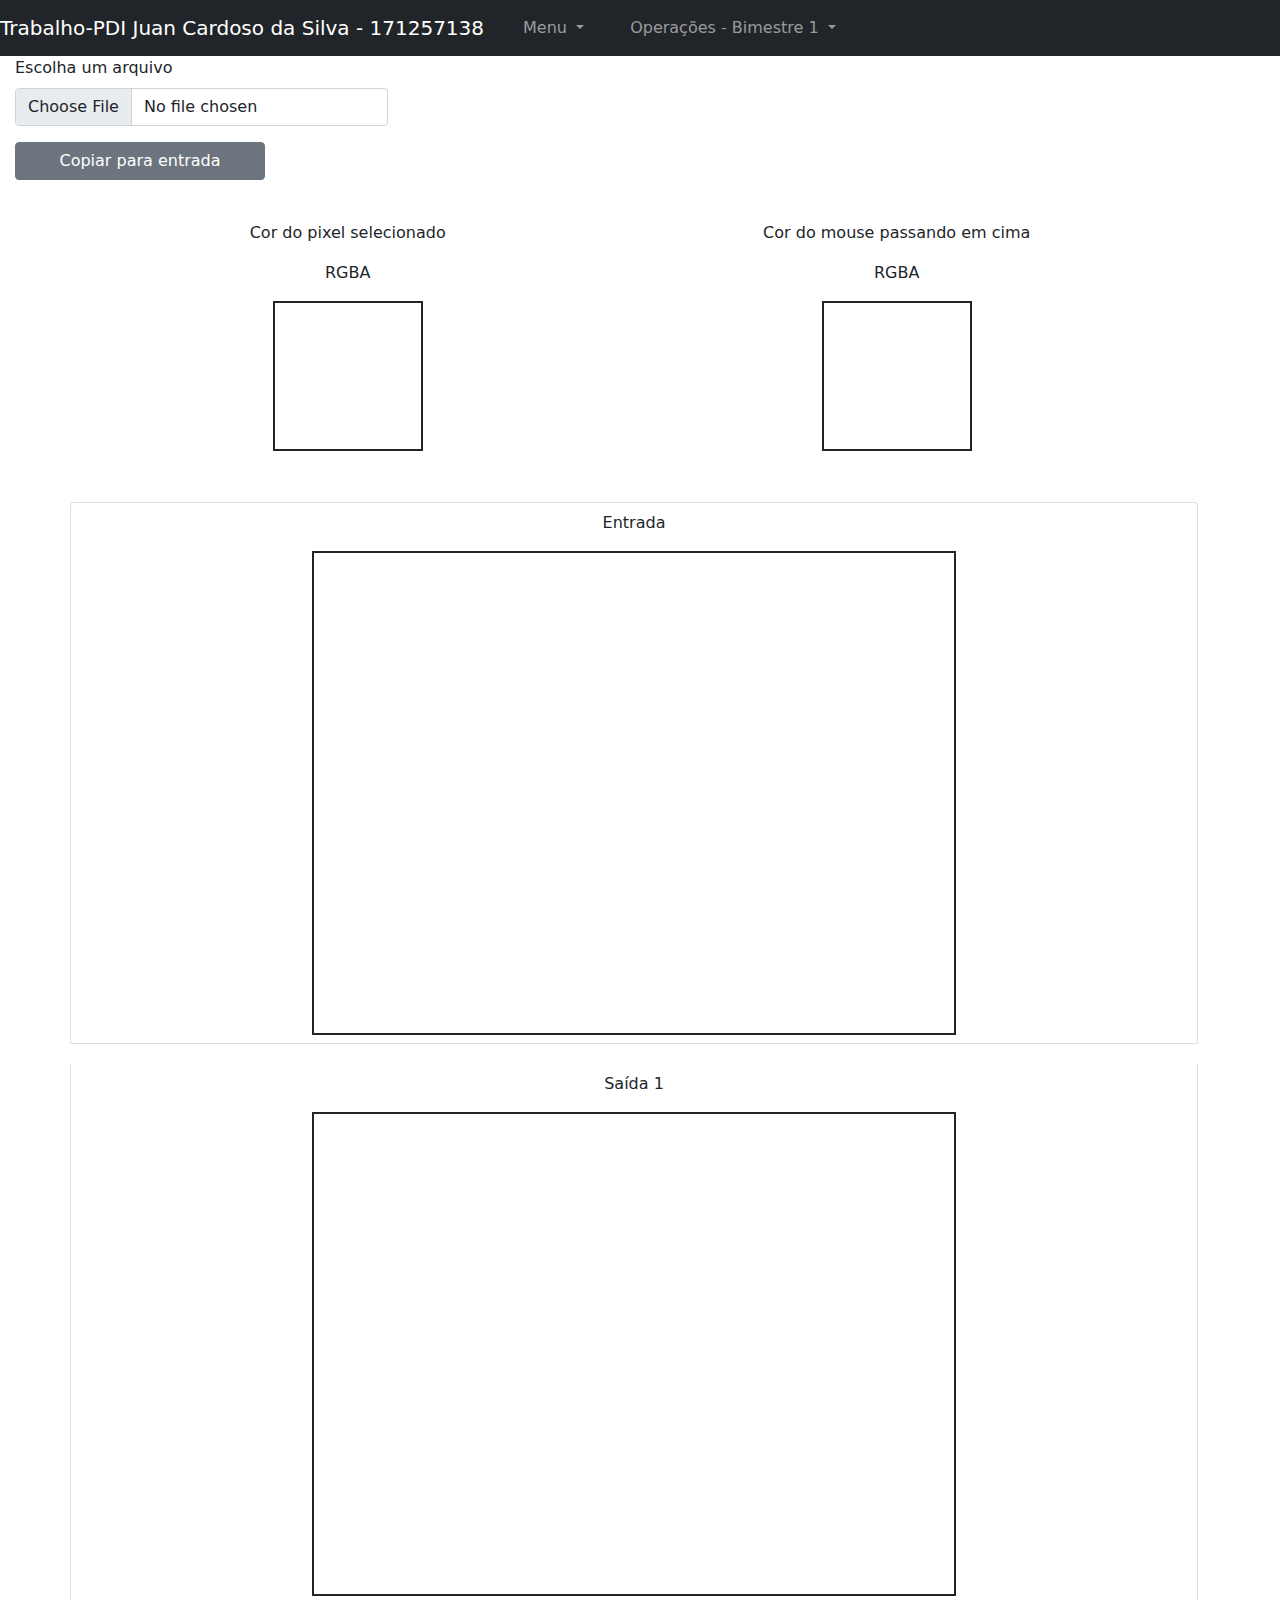
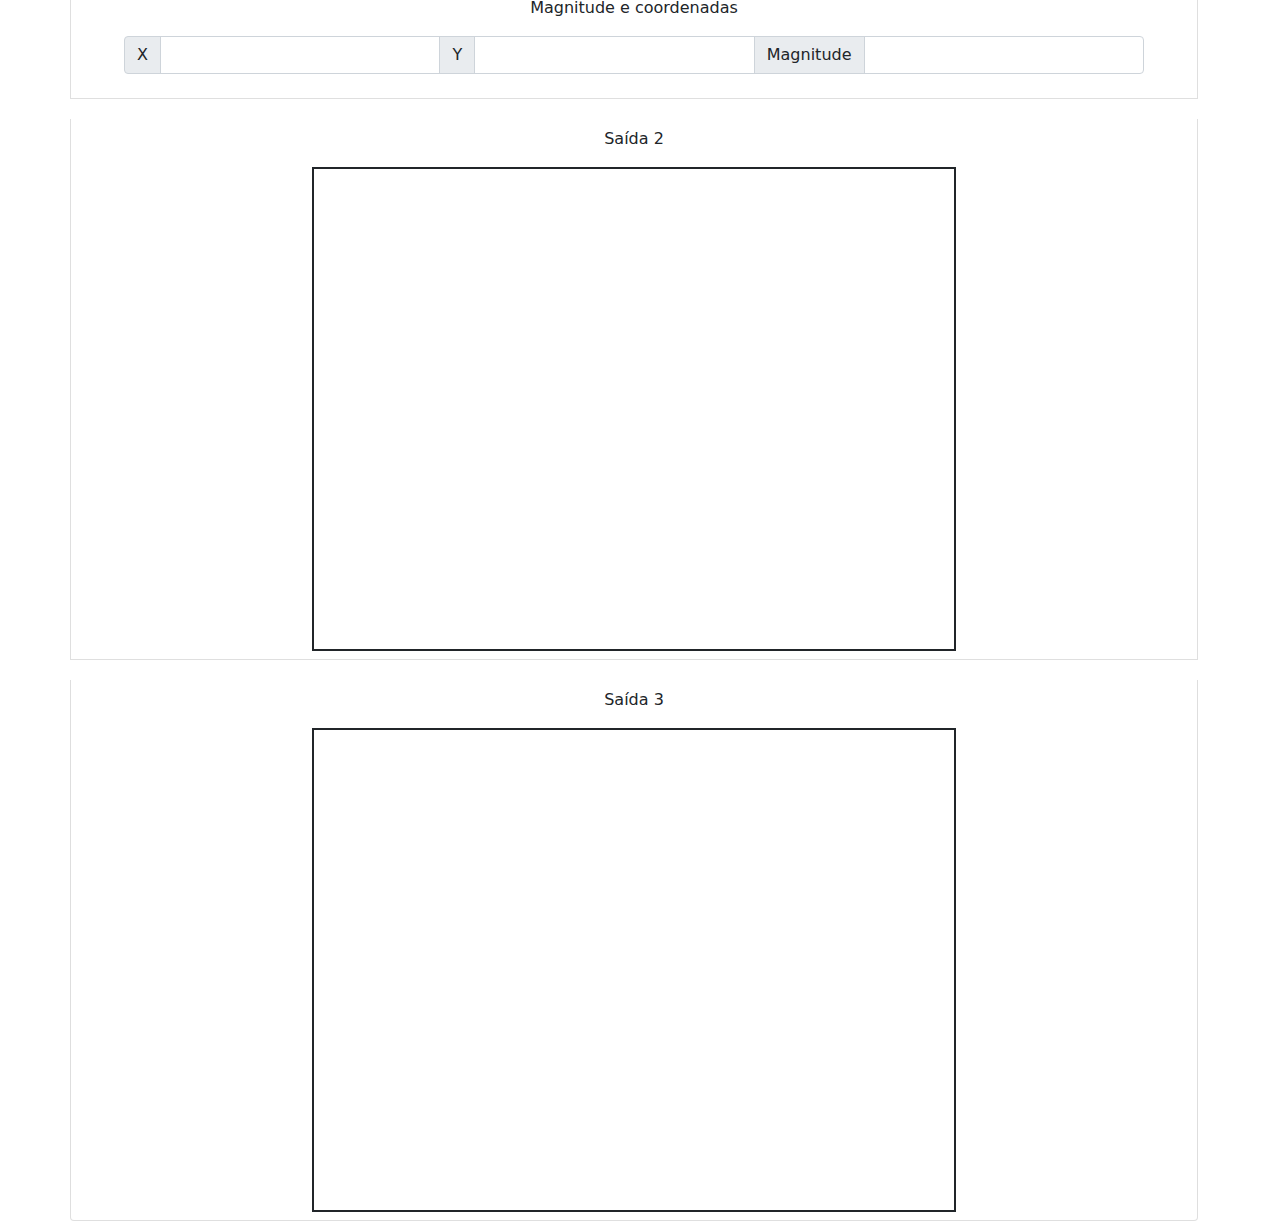
<file: src/pdi-parte1/index.html>
<!DOCTYPE html>
<html lang="en">
  <head>
    <meta charset="UTF-8">
    <meta http-equiv="X-UA-Compatible" content="IE=edge">
    <meta name="viewport" content="width=device-width, initial-scale=1.0">
    <title>Trabalho de PDI</title>
    <link href="./bootstrap/css/bootstrap.css" rel="stylesheet" type="text/css">
    <link href="./css/index.css" rel="stylesheet" type="text/css">
  </head>
  <body>
    <nav id="topnav" class="navbar navbar-expand-lg navbar-dark bg-dark">
      <a class="navbar-brand" href="#">Trabalho-PDI Juan Cardoso da Silva - 171257138</a>
      <div class="collapse navbar-collapse" id="navbarNavDarkDropdown">
        <ul class="navbar-nav">
          <li class="nav-item dropdown">
            <a class="nav-link dropdown-toggle" href="#" id="navbarDarkDropdownMenuLink" role="button"
              data-bs-toggle="dropdown" aria-expanded="false"  style="margin-left: 15px; margin-right: 15px;">
              Menu
            </a>
            <ul class="dropdown-menu dropdown-menu-dark" aria-labelledby="navbarDarkDropdownMenuLink">
              <li><a class="dropdown-item" id="btn-save" id="btn-save" class="btn btn-secondary" href="#"
                  type="button">Salvar
                  Imagem Saída</a></li>
            </ul>
          </li>
          <!-- Operações do primeiro bimestre -->
          <li class="nav-item dropdown">
            <a class="nav-link dropdown-toggle" href="#" id="navbarDarkDropdownMenuLink" role="button"
              data-bs-toggle="dropdown" aria-expanded="false" style="margin-left: 15px; margin-right: 15px;">
              Operações - Bimestre 1
            </a>
            <ul class="dropdown-menu dropdown-menu-dark" aria-labelledby="navbarDarkDropdownMenuLink">
              <li>
                <a class="dropdown-item" id="btn-modal" class="btn btn-secondary" href="#" type="button" data-bs-toggle="modal" data-bs-target="#convert-colors">
                  Conversão de cores
                </a>
              </li>
              <li><a class="dropdown-item" id="btn-convert-grey" class="btn btn-secondary" onclick="convertGrey()" href="#"
                  type="button">Converter para Cinza</a></li>
              <li><a class="dropdown-item" id="btn-get-rgb-channel" class="btn btn-secondary" onclick="makeRGBChannel()"
                  href="#" type="button">Obter RGB</a></li>
              <li><a class="dropdown-item" id="btn-invert-colors" class="btn btn-secondary" onclick="invertColors()"
                  href="#" type="button">Inverter Cores</a></li>
              <hr/>
              <li><a class="dropdown-item" id="btn-filter-average" class="btn btn-secondary" onclick="addNoise()"
                  href="#" type="button">Adicionar ruído (sal e pimenta)</a></li>
              <li><a class="dropdown-item" id="btn-filter-average" class="btn btn-secondary" onclick="filterByAverage()"
                  href="#" type="button">Filtro da Média</a></li>
              <li><a class="dropdown-item" id="btn-filter-median" class="btn btn-secondary" onclick=filterByMedian()
                  href="#" type="button">Filtro da Mediana</a></li>
              <li><a class="dropdown-item" id="btn-histogram" class="btn btn-secondary" href="#" type="button" onclick="histogramEqualization()"
                  href="#">Histrograma</a></li>
              <hr/>
              <li><a class="dropdown-item" id="btn-invert-colors" class="btn btn-secondary" onclick="binarization()"
                  href="#" type="button">Binarização de imagens</a></li>
              <li><a class="dropdown-item" id="btn-laplace-sharp" class="btn btn-secondary" href="#" type="button"
                  href="#">Laplaciano - Sharpenning</a></li>
              <li><a class="dropdown-item" id="btn-laplace2" class="btn btn-secondary" href="#" type="button"
                  href="#">Laplaciano - Filtro pedido</a></li>
              <hr/>
              <li><a class="dropdown-item" id="btn-sobel" class="btn btn-secondary" href="#" type="button">Sobel</a></li>
              <li><a class="dropdown-item" id="btn-limiar-modal" class="btn btn-secondary" href="#" type="button" data-bs-toggle="modal" data-bs-target="#threshold-modal">Limiarização</a></li>
              <li><a class="dropdown-item" id="btn-gamma-modal" class="btn btn-secondary" href="#" type="button" data-bs-toggle="modal" data-bs-target="#gamma-modal">Compressão Gama</a></li>
            </ul>
          </li>
          <!-- Operações do primeiro bimestre -->
          <!-- Operações do segundo bimestre -->
          <li class="nav-item dropdown">
            <!-- a class="nav-link dropdown-toggle" href="#" id="navbarDarkDropdownMenuLink" role="button"
              data-bs-toggle="dropdown" aria-expanded="false" style="margin-left: 15px; margin-right: 15px;">
              Operações - Bimestre 2
            </a -->
            <ul class="dropdown-menu dropdown-menu-dark" aria-labelledby="navbarDarkDropdownMenuLink">
              <li><a class="dropdown-item" id="btn-transform-cos" class="btn btn-secondary" href="#" type="button">Transformada com Cosseno</a></li>
              <li><a class="dropdown-item" id="btn-invert-colors" class="btn btn-secondary" href="#" type="button">Material
                  não dado ainda...</a></li>
              <hr/>
            </ul>
          </li>
          <!-- Operações do segundo bimestre -->
        </ul>
      </div>
    </nav>
    <div id="main">
      <!-- Modal para conversão de cores -->
      <div class="modal fade" id="convert-colors" tabindex="-1" aria-labelledby="convertColors" aria-hidden="true">
        <div class="modal-dialog">
          <div class="modal-content">
            <div class="modal-header">
              <h5 class="modal-title text-center" id="convertColorsModalTitle">Conversão de cores</h5>
              <button type="button" class="btn-close" data-bs-dismiss="modal" aria-label="Close"></button>
            </div>
            <div class="modal-body">
              <div class="container">
                <p class="text-center">RBG</p>
                <div class="row" style="margin: 15px;">
                  <div class="input-group mb-3">
                    <span class="input-group-text" id="basic-addon1"
                      style="padding-left: 20px; padding-right: 20px;">R</span>
                    <input id="red" type="text" class="form-control" placeholder="red" aria-label="red"
                      aria-describedby="basic-addon1">
                  </div>
                  <div class="input-group mb-3">
                    <span class="input-group-text" id="basic-addon1"
                      style="padding-left: 20px; padding-right: 20px;">G</span>
                    <input id="green" type="text" class="form-control" placeholder="green" aria-label="green"
                      aria-describedby="basic-addon1">
                  </div>
                  <div class="input-group mb-3">
                    <span class="input-group-text" id="basic-addon1"
                      style="padding-left: 20px; padding-right: 20px;">B</span>
                    <input id="blue" type="text" class="form-control" placeholder="blue" aria-label="blue"
                      aria-describedby="basic-addon1">
                  </div>
                </div>
              </div>
              <hr />
              <div class="container">
                <p class="text-center">HSL</p>
                <div class="row" style="margin: 15px;">
                  <div class="input-group mb-3">
                    <span class="input-group-text" id="basic-addon1"
                      style="padding-left: 20px; padding-right: 20px;">H</span>
                    <input id="hue" type="text" class="form-control" placeholder="hue" aria-label="hue"
                      aria-describedby="basic-addon1">
                  </div>
                  <div class="input-group mb-3">
                    <span class="input-group-text" id="basic-addon1"
                      style="padding-left: 20px; padding-right: 20px;">S</span>
                    <input id="sat" type="text" class="form-control" placeholder="sat" aria-label="sat"
                      aria-describedby="basic-addon1">
                  </div>
                  <div class="input-group mb-3">
                    <span class="input-group-text" id="basic-addon1"
                      style="padding-left: 20px; padding-right: 20px;">L</span>
                    <input id="lum" type="text" class="form-control" placeholder="lum" aria-label="lum"
                      aria-describedby="basic-addon1">
                  </div>
                </div>
              </div>
              <p id="result" class="text-center"></p>
            </div>
            <div class="modal-footer">
              <div class="mb-3">
                <button id="rbg-hsl" type="button" class="btn btn-info" style="max-width: 125px; margin: 20px;">RBG
                  para HSL</button>
                <button id="hsl-rgb" type="button" class="btn btn-info" style="max-width: 125px; margin: 20px;">HSL
                  para RGB</button>
              </div>
              <button type="button" class="btn btn-secondary" data-bs-dismiss="modal">Fechar</button>
            </div>
          </div>
        </div>
      </div>
      <!-- modal para threshold -->
      <div class="modal fade" id="threshold-modal" tabindex="-1" aria-labelledby="thresholdModal" aria-hidden="true">
        <div class="modal-dialog">
          <div class="modal-content">
            <div class="modal-header">
              <h5 class="modal-title text-center" id="thresholdModalLabel">Limiarização</h5>
              <button type="button" class="btn-close" data-bs-dismiss="modal" aria-label="Close"></button>
            </div>
            <div class="modal-body">
              <div class="container">
                <p class="text-center">Digite o threshold (T)</p>
                <div class="row" style="margin: 15px;">
                  <div class="input-group mb-3">
                    <span class="input-group-text" id="basic-addon1"
                      style="padding-left: 20px; padding-right: 20px;">T</span>
                    <input id="threshold-value" type="text" class="form-control" placeholder="Digite o T" aria-label="threshold"
                      aria-describedby="basic-addon1">
                  </div>
                </div>
              </div>
              <p id="threshold-result" class="text-center"></p>
            </div>
            <div class="modal-footer">
              <button id="btn-limiar" type="button" class="btn btn-info" style="max-width: fit-content;">Executar</button>
              <button type="button" class="btn btn-secondary" data-bs-dismiss="modal">Fechar</button>
            </div>
          </div>
        </div>
      </div>
      <!-- modal para compressão de escala dinâmica -->
      <div class="modal fade" id="gamma-modal" tabindex="-1" aria-labelledby="gamma-modal" aria-hidden="true">
        <div class="modal-dialog">
          <div class="modal-content">
            <div class="modal-header">
              <h5 class="modal-title text-center" id="gamaModalLabel">Compressão Gama</h5>
              <button type="button" class="btn-close" data-bs-dismiss="modal" aria-label="Close"></button>
            </div>
            <div class="modal-body">
              <div class="container">
                <p class="text-center">Escolha o gamma</p>
                <div class="row" style="margin: 15px;">
                  <div class="input-group mb-3">
                    <span class="input-group-text" id="basic-addon1"
                      style="padding-left: 20px; padding-right: 20px;">Gama</span>
                    <input id="gamma-value" type="text" class="form-control" placeholder="Digite o gamma" aria-label="gamma"
                      aria-describedby="basic-addon1">
                  </div>
                  <div class="input-group mb-3">
                    <span class="input-group-text" id="basic-addon1"
                      style="padding-left: 20px; padding-right: 20px;">Valor C</span>
                    <input id="c-value" type="text" class="form-control" placeholder="Digite o c" aria-label="c"
                      aria-describedby="basic-addon1">
                  </div>
                </div>
                <hr />
              </div>
              <p id="gamma-result" class="text-center"></p>
            </div>
            <div class="modal-footer">
              <button id="btn-gamma" type="button" class="btn btn-info"style="max-width: fit-content;">Excecutar</button>
              <button type="button" class="btn btn-secondary" data-bs-dismiss="modal">Fechar</button>
            </div>
          </div>
        </div>
      </div>
      <div>
        <div class="row">
          <div class="mb-3">
            <label for="formFile" class="form-label" style="margin-left: 15px">Escolha um arquivo</label>
            <input class="form-control" type="file" name="file" id="canvas-file"
              style=" width: fit-content; margin-left: 15px" onchange="readImage(this)">
          </div>
          <div class="mb-3">
            <button id="btn-copy-to-entry" class="btn btn-secondary" onclick="copyToEntry()" href="#"
              style="width: 250px; margin-left: 15px">Copiar para entrada</button>
            <!--button id="btn-zoom" class="btn btn-dark" href="#"
              style="width: 250px; margin-left: 15px">Zoom</button -->
          </div>
          <div class="d-flex justify-content-center">
            <div class="row" style="margin: 25px;">
              <p class="text-center">Cor do pixel selecionado</p>
              <p id="click-rgba" class="text-center">RGBA</p>
              <div class="mb-3 d-flex justify-content-center">
                <div id="selected-color"
                  style="width: 150px; height: 150px; border-style: solid; border-width: 2px; flex-direction: row; justify-content: center;">
                </div>
              </div>
            </div>

            <div class="row" style="margin: 25px;">
              <p class="text-center">Cor do mouse passando em cima</p>
              <p id="hover-rgba" class="text-center">RGBA</p>
              <div class="mb-3 d-flex justify-content-center">
                <div id="hovered-color"
                  style="width: 150px; height: 150px; border-style: solid; border-width: 2px; flex-direction: row; justify-content: center;">
                </div>
              </div>
            </div>
          </div>

        </div>

        <div class="container">
          <div class="row">
            <ul class="list-group">
              <li class="list-group-item" style="margin-top: 10px; margin-bottom: 10px;">
                <p class="text-center">Entrada</p>
                <div class="d-flex justify-content-center text-center">
                  <canvas id="canvas-pdi1" class="" width="640" height="480"
                    style="border-style: solid; border-width: 2px; flex-direction: row; justify-content: center;"></canvas>
                </div>
              </li>
              <li class="list-group-item" style="margin-top: 10px; margin-bottom: 10px;">
                <p class="text-center">Saída 1</p>
                <div class="d-flex justify-content-center text-center">
                  <canvas id="canvas-pdi2" class="" width="640" height="480"
                    style="border-style: solid; border-width: 2px; flex-direction: row; justify-content: center;"></canvas>
                </div>
                <div class="row" style="margin-left: 25px; margin-right:25px">
                  <p class="text-center">Magnitude e coordenadas</p>
                  <div class="input-group mb-3">
                    <span class="input-group-text" id="basic-addon1"
                          >X</span>
                    <input id="click-cord-x" type="text" type="text" class="form-control" aria-label="coordenadas"
                    aria-describedby="basic-addon1">
                    <span class="input-group-text" id="basic-addon1"
                          >Y</span>
                    <input id="click-cord-y" type="text" type="text" class="form-control" aria-label="coordenadas"
                    aria-describedby="basic-addon1">
                    <span class="input-group-text" id="basic-addon1"
                          >Magnitude</span>
                    <input id="click-mag"  type="text" type="text" class="form-control" aria-label="magnitude"
                    aria-describedby="basic-addon1">
                  </div>
                </div>
              </li>
              <li class="list-group-item" style="margin-top: 10px; margin-bottom: 10px;">
                <p class="text-center">Saída 2</p>
                <div class="d-flex justify-content-center text-center">
                  <canvas id="canvas-pdi3" class="" width="640" height="480"
                    style="border-style: solid; border-width: 2px; flex-direction: row; justify-content: center;"></canvas>
                </div>
              </li>
              <li class="list-group-item" style="margin-top: 10px; margin-bottom: 10px;">
                <p class="text-center">Saída 3</p>
                <div class="d-flex justify-content-center text-center">
                  <canvas id="canvas-pdi4" class="" width="640" height="480"
                    style="border-style: solid; border-width: 2px; flex-direction: row; justify-content: center;"></canvas>
                </div>
              </li>
            </ul>
          </div>
        </div>
      </div>
    </div>
    <!-- Libs de interface -->
    <script src="./bootstrap/js/bootstrap.js"></script>
    <script src="./jquery/jquery.js"></script>
    <!-- Libs de interface -->
    <!-- Implementações parte 1 -->
    <script src="./src/main.js"></script>
    <script src="./src/part-1/convertColors.js"></script>
    <script src="./src/part-1/invertColor.js"></script>
    <script src="./src/part-1/convertToGrey.js"></script>
    <script src="./src/part-1/histogram.js"></script>
    <script src="./src/part-1/nearestNeighbour.js"></script>
    <script src="./src/part-1/filters.js"></script>
    <script src="./src/part-1/binarization.js"></script>
    <script src="./src/part-1/laplace.js"></script>
    <script src="./src/part-1/sobel.js"></script>
    <script src="./src/part-1/thresholding.js"></script>
    <script src="./src/part-1/gamaCompression.js"></script>
    <!-- Implementações parte 1 -->
    <script src="./src/part-2/transformCos.js"></script>
  </body>
</html>
</file>
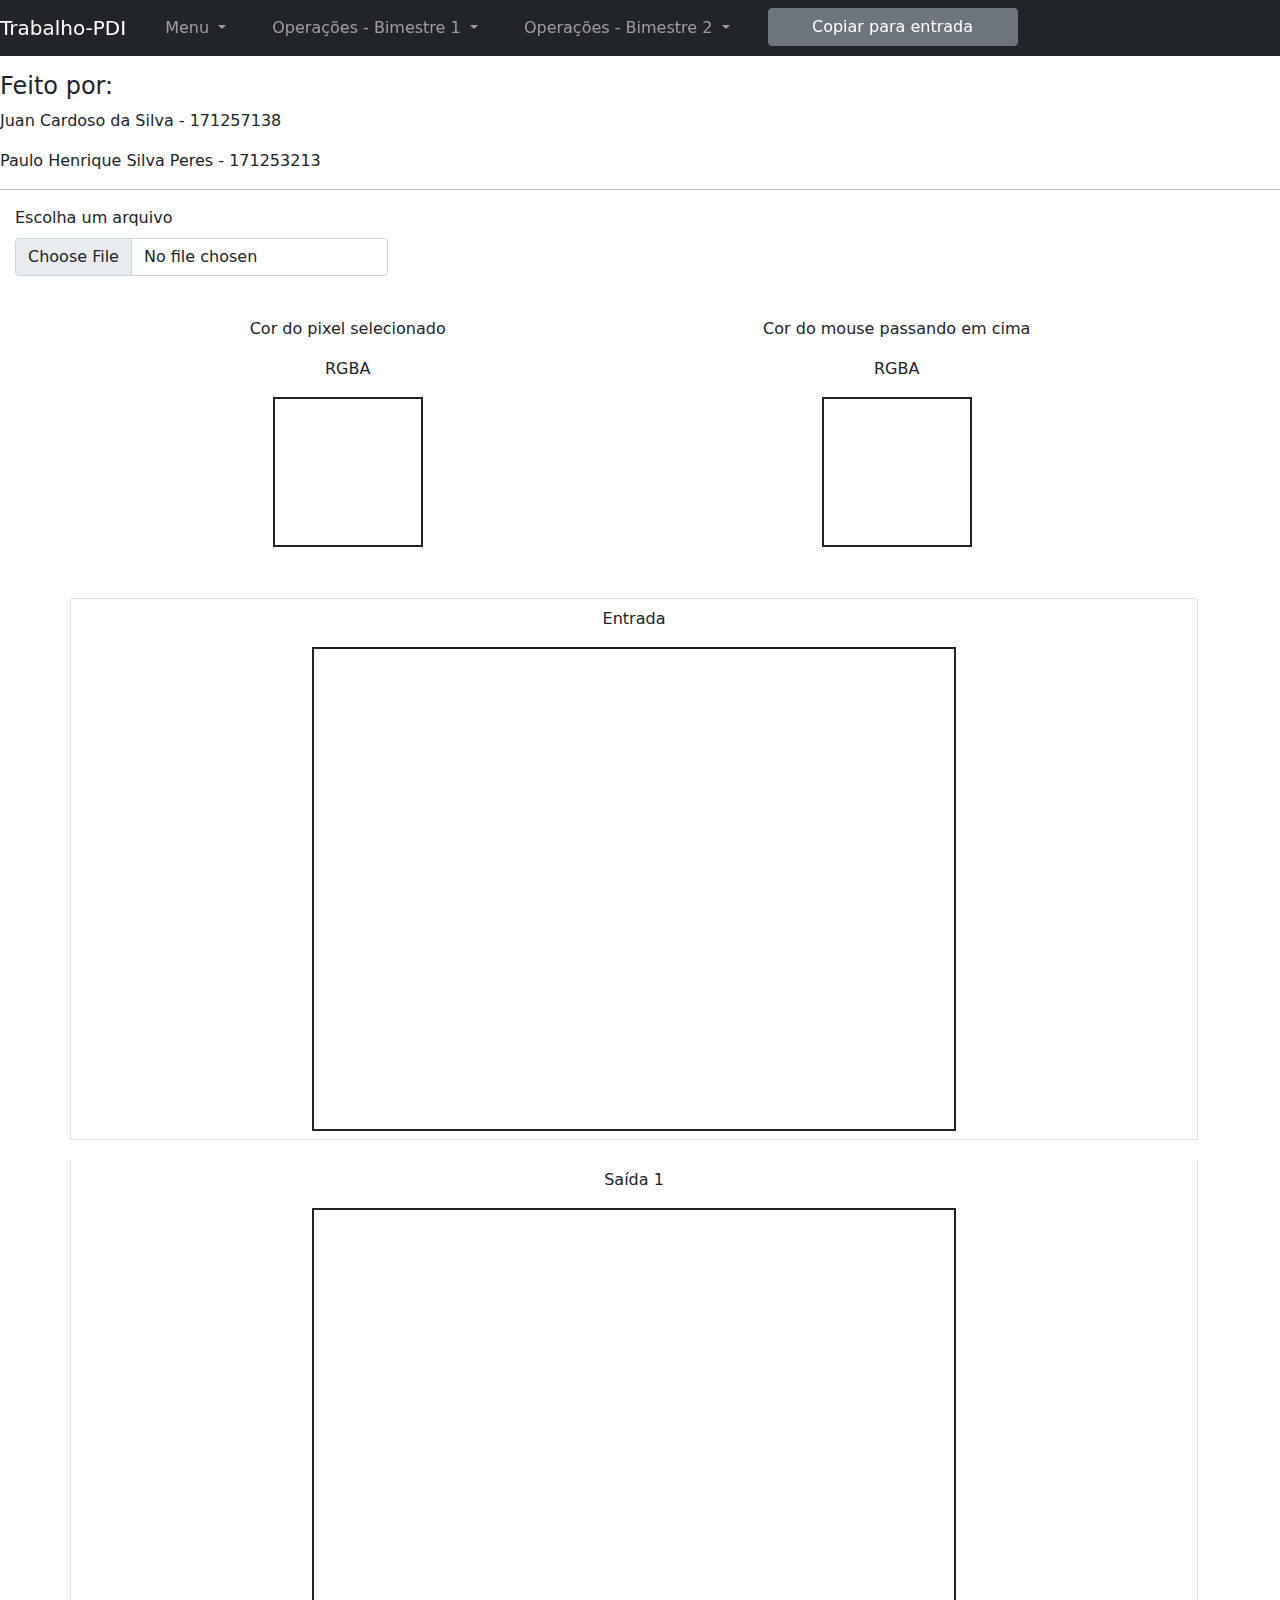
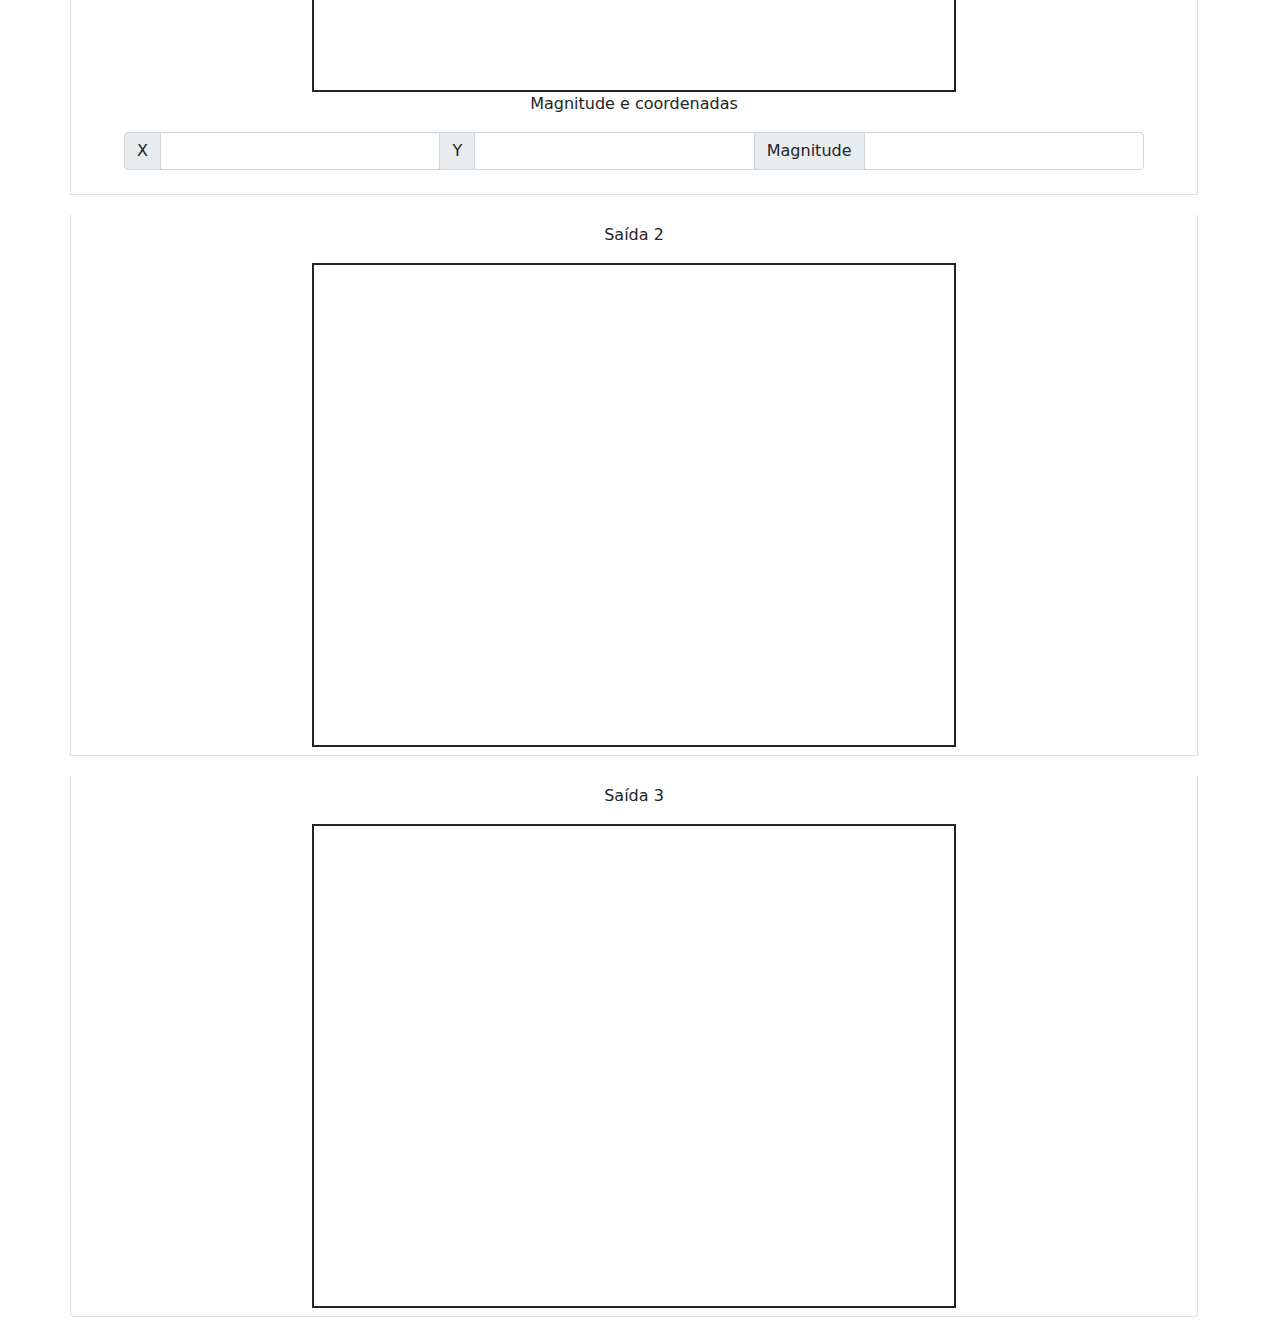
<file: src/pdi-parte2/index.html>
<!DOCTYPE html>
<html lang="en">
  <head>
    <meta charset="UTF-8">
    <meta http-equiv="X-UA-Compatible" content="IE=edge">
    <meta name="viewport" content="width=device-width, initial-scale=1.0">
    <title>Trabalho de PDI</title>
    <link href="./bootstrap/css/bootstrap.css" rel="stylesheet">
    <link href="./css/index.css" rel="stylesheet">
  </head>
  <body>
    <nav class="navbar navbar-expand-lg fixed-top navbar-dark bg-dark">
      <a class="navbar-brand" href="#">Trabalho-PDI</a>
      <div class="collapse navbar-collapse" id="navbarNavDarkDropdown">
        <ul class="navbar-nav">
          <li class="nav-item dropdown" style="margin-left: 15px; margin-right: 15px;">
            <a class="nav-link dropdown-toggle" href="#" id="navbarDarkDropdownMenuLink" role="button"
              data-bs-toggle="dropdown" aria-expanded="false">
              Menu
            </a>
            <ul class="dropdown-menu dropdown-menu-dark" aria-labelledby="navbarDarkDropdownMenuLink">
              <li><a class="dropdown-item" id="btn-save" id="btn-save" class="btn btn-secondary" href="#"
                  type="button">Salvar
                  Imagem Saída</a></li>
            </ul>
          </li>
          <!-- Operações do primeiro bimestre -->
          <li class="nav-item dropdown" style="margin-left: 15px; margin-right: 15px;">
            <a class="nav-link dropdown-toggle" href="#" id="navbarDarkDropdownMenuLink" role="button"
              data-bs-toggle="dropdown" aria-expanded="false">
              Operações - Bimestre 1
            </a>
            <ul class="dropdown-menu dropdown-menu-dark" aria-labelledby="navbarDarkDropdownMenuLink">
              <li>
                <a class="dropdown-item" id="btn-modal" class="btn btn-secondary" href="#" type="button" data-bs-toggle="modal" data-bs-target="#convert-colors">
                  Conversão de cores
                </a>
              </li>
              <li><a class="dropdown-item" id="btn-convert-grey" class="btn btn-secondary" onclick="convertGrey()" href="#"
                  type="button">Converter para Cinza</a></li>
              <li><a class="dropdown-item" id="btn-get-rgb-channel" class="btn btn-secondary" onclick="makeRGBChannel()"
                  href="#" type="button">Obter RGB</a></li>
              <li><a class="dropdown-item" id="btn-invert-colors" class="btn btn-secondary" onclick="invertColors()"
                  href="#" type="button">Inverter Cores</a></li>
              <hr/>
              <li><a class="dropdown-item" id="btn-filter-average" class="btn btn-secondary" onclick="addNoise()"
                  href="#" type="button">Adicionar ruído (sal e pimenta)</a></li>
              <li><a class="dropdown-item" id="btn-filter-average" class="btn btn-secondary" onclick="filterByAverage()"
                  href="#" type="button">Filtro da Média</a></li>
              <li><a class="dropdown-item" id="btn-filter-median" class="btn btn-secondary" onclick=filterByMedian()
                  href="#" type="button">Filtro da Mediana</a></li>
              <li><a class="dropdown-item" id="btn-histogram" class="btn btn-secondary" href="#" type="button" onclick="histogramEqualization()"
                  href="#">Histrograma</a></li>
              <hr/>
              <li><a class="dropdown-item" id="btn-invert-colors" class="btn btn-secondary" onclick="binarization()"
                  href="#" type="button">Binarização de imagens</a></li>
              <li><a class="dropdown-item" id="btn-laplace-sharp" class="btn btn-secondary" href="#" type="button"
                  href="#">Laplaciano - Sharpenning</a></li>
              <li><a class="dropdown-item" id="btn-laplace2" class="btn btn-secondary" href="#" type="button"
                  href="#">Laplaciano - Filtro pedido</a></li>
              <hr/>
              <li><a class="dropdown-item" id="btn-sobel" class="btn btn-secondary" href="#" type="button">Sobel</a></li>
              <li><a class="dropdown-item" id="btn-limiar-modal" class="btn btn-secondary" href="#" type="button" data-bs-toggle="modal" data-bs-target="#threshold-modal">Limiarização</a></li>
              <li><a class="dropdown-item" id="btn-gamma-modal" class="btn btn-secondary" href="#" type="button" data-bs-toggle="modal" data-bs-target="#gamma-modal">Compressão Gama</a></li>
            </ul>
          </li>
          <!-- Operações do primeiro bimestre -->
          <!-- Operações do segundo bimestre -->
          <li class="nav-item dropdown" style="margin-left: 15px; margin-right: 15px;">
            <a class="nav-link dropdown-toggle" href="#" id="navbarDarkDropdownMenuLink" role="button"
              data-bs-toggle="dropdown" aria-expanded="false">
              Operações - Bimestre 2
            </a>
            <ul class="dropdown-menu dropdown-menu-dark" aria-labelledby="navbarDarkDropdownMenuLink">
              <li><a class="dropdown-item" id="btn-transform-cos" class="btn btn-secondary" href="#" type="button">Transformada com Cosseno</a></li>
              <li><a class="dropdown-item" id="btn-transform-cos-i" class="btn btn-secondary" href="#" type="button">Transformada com Cosseno - Inversa</a></li>
              <li><a class="dropdown-item" id="btn-low" class="btn btn-secondary" href="#" type="button" data-bs-toggle="modal" data-bs-target="#low-pass-modal">Passa baixa</a></li>
              <li><a class="dropdown-item" id="btn-high" class="btn btn-secondary" href="#" type="button" data-bs-toggle="modal" data-bs-target="#high-pass-modal">Passa alta</a></li>
              <hr/>
              <li><a class="dropdown-item" id="btn-transform-cos" class="btn btn-secondary" onclick="filterByMax()" href="#" type="button">Filtro do máximo</a></li>
              <li><a class="dropdown-item" id="btn-transform-cos" class="btn btn-secondary" onclick="filterByMin()" href="#" type="button">Filtro do mínimo</a></li>
              <li><a class="dropdown-item" id="btn-transform-cos" class="btn btn-secondary" onclick="filterByAveragePoint()" href="#" type="button">Filtro do ponto médio</a></li>
              <hr/>
              <li><a class="dropdown-item" id="btn-pseudo-colors" class="btn btn-secondary" href="#" type="button"
                href="#">Pseudocores</a></li>
              <li><a class="dropdown-item" id="btn-histogram-colors" class="btn btn-secondary" href="#" type="button"
                href="#">Histograma Com imagens coloridas</a></li>
              <li><a class="dropdown-item" id="btn-laplace3" class="btn btn-secondary" href="#" type="button"
                href="#">Laplaciano - Gausiano</a></li>
              <hr/>
              <li><a class="dropdown-item" id="btn-otsu-binarização" class="btn btn-secondary" href="#" type="button"
                href="#">OTSU - Binarização</a></li>
              <li><a class="dropdown-item" id="btn-otsu-limiarização" class="btn btn-secondary" href="#" type="button"
                  href="#">OTSU - Limiarização</a></li>
              <li><a class="dropdown-item" id="btn-zhang-suen" class="btn btn-secondary" href="#" type="button"
                href="#">Zhang-Suen</a></li>
              <li><a class="dropdown-item" id="btn-erosion" class="btn btn-secondary" href="#" type="button"
                href="#">Erosão</a></li>
              <li><a class="dropdown-item" id="btn-dilatation" class="btn btn-secondary" href="#" type="button"
                href="#">Dilatação</a></li>
              <li><a class="dropdown-item" id="btn-zhang" class="btn btn-secondary" data-bs-toggle="modal" data-bs-target="#zhang-modal" href="#" type="button"
                href="#">Comparar Zhang-Suen com Erosão e Dilatação</a></li>
            </ul>
          </li>
          <!-- Operações do segundo bimestre -->
          <li>
            <a id="btn-copy-to-entry" class="btn btn-secondary" onclick="copyToEntry()" href="#"
              style="width: 250px; margin-left: 15px">Copiar para entrada</a>
          </li>
        </ul>
      </div>
    </nav>
    <div id="main">
      <!-- Modal para conversão de cores -->
      <div class="modal fade" id="convert-colors" tabindex="-1" aria-labelledby="convertColors" aria-hidden="true">
        <div class="modal-dialog">
          <div class="modal-content">
            <div class="modal-header">
              <h5 class="modal-title text-center" id="convertColorsModalTitle">Conversão de cores</h5>
              <button type="button" class="btn-close" data-bs-dismiss="modal" aria-label="Close"></button>
            </div>
            <div class="modal-body">
              <div class="container">
                <p class="text-center">RBG</p>
                <div class="row" style="margin: 15px;">
                  <div class="input-group mb-3">
                    <span class="input-group-text" id="basic-addon1"
                      style="padding-left: 20px; padding-right: 20px;">R</span>
                    <input id="red" type="text" class="form-control" placeholder="red" aria-label="red"
                      aria-describedby="basic-addon1">
                  </div>
                  <div class="input-group mb-3">
                    <span class="input-group-text" id="basic-addon1"
                      style="padding-left: 20px; padding-right: 20px;">G</span>
                    <input id="green" type="text" class="form-control" placeholder="green" aria-label="green"
                      aria-describedby="basic-addon1">
                  </div>
                  <div class="input-group mb-3">
                    <span class="input-group-text" id="basic-addon1"
                      style="padding-left: 20px; padding-right: 20px;">B</span>
                    <input id="blue" type="text" class="form-control" placeholder="blue" aria-label="blue"
                      aria-describedby="basic-addon1">
                  </div>
                </div>
              </div>
              <hr />
              <div class="container">
                <p class="text-center">HSL</p>
                <div class="row" style="margin: 15px;">
                  <div class="input-group mb-3">
                    <span class="input-group-text" id="basic-addon1"
                      style="padding-left: 20px; padding-right: 20px;">H</span>
                    <input id="hue" type="text" class="form-control" placeholder="hue" aria-label="hue"
                      aria-describedby="basic-addon1">
                  </div>
                  <div class="input-group mb-3">
                    <span class="input-group-text" id="basic-addon1"
                      style="padding-left: 20px; padding-right: 20px;">S</span>
                    <input id="sat" type="text" class="form-control" placeholder="sat" aria-label="sat"
                      aria-describedby="basic-addon1">
                  </div>
                  <div class="input-group mb-3">
                    <span class="input-group-text" id="basic-addon1"
                      style="padding-left: 20px; padding-right: 20px;">L</span>
                    <input id="lum" type="text" class="form-control" placeholder="lum" aria-label="lum"
                      aria-describedby="basic-addon1">
                  </div>
                </div>
              </div>
              <p id="result" class="text-center"></p>
            </div>
            <div class="modal-footer">
              <div class="mb-3">
                <button id="rbg-hsl" type="button" class="btn btn-info" style="max-width: 125px; margin: 20px;">RBG
                  para HSL</button>
                <button id="hsl-rgb" type="button" class="btn btn-info" style="max-width: 125px; margin: 20px;">HSL
                  para RGB</button>
              </div>
              <button type="button" class="btn btn-secondary" data-bs-dismiss="modal">Fechar</button>
            </div>
          </div>
        </div>
      </div>
      <!-- modal para passa baixa -->
      <div class="modal fade" id="low-pass-modal" tabindex="-1" aria-labelledby="lowPassModal" aria-hidden="true">
        <div class="modal-dialog">
          <div class="modal-content">
            <div class="modal-header">
              <h5 class="modal-title text-center" id="lowPassModalLabel">Passa baixa</h5>
              <button type="button" class="btn-close" data-bs-dismiss="modal" aria-label="Close"></button>
            </div>
            <div class="modal-body">
              <div class="container">
                <p class="text-center">Digite o corte</p>
                <div class="row" style="margin: 15px;">
                  <div class="input-group mb-3">
                      <input id="cut-value" type="text" class="form-control" placeholder="Digite o valor do corte" aria-label="cut"
                      aria-describedby="basic-addon1">
                  </div>
                </div>
              </div>
              <p id="low-pass-result" class="text-center"></p>
            </div>
            <div class="modal-footer">
              <button id="btn-low-pass" type="button" class="btn btn-info" style="max-width: fit-content;">Executar</button>
              <button type="button" class="btn btn-secondary" data-bs-dismiss="modal">Fechar</button>
            </div>
          </div>
        </div>
      </div>
      <!-- modal para passa alta -->
      <div class="modal fade" id="high-pass-modal" tabindex="-1" aria-labelledby="highPassModal" aria-hidden="true">
        <div class="modal-dialog">
          <div class="modal-content">
            <div class="modal-header">
              <h5 class="modal-title text-center" id="highPassModalLabel">Passa alta</h5>
              <button type="button" class="btn-close" data-bs-dismiss="modal" aria-label="Close"></button>
            </div>
            <div class="modal-body">
              <div class="container">
                <p class="text-center">Digite o corte</p>
                <div class="row" style="margin: 15px;">
                  <div class="input-group mb-3">
                    <input id="cut-value" type="text" class="form-control" placeholder="Digite o valor do corte" aria-label="cut"
                      aria-describedby="basic-addon1">
                  </div>
                </div>
              </div>
              <p id="high-pass-result" class="text-center"></p>
            </div>
            <div class="modal-footer">
              <button id="btn-high-pass" type="button" class="btn btn-info" style="max-width: fit-content;">Executar</button>
              <button type="button" class="btn btn-secondary" data-bs-dismiss="modal">Fechar</button>
            </div>
          </div>
        </div>
      </div>
      <!-- modal para passa baixa -->
      <div class="modal fade" id="threshold-modal" tabindex="-1" aria-labelledby="thresholdModal" aria-hidden="true">
        <div class="modal-dialog">
          <div class="modal-content">
            <div class="modal-header">
              <h5 class="modal-title text-center" id="thresholdModalLabel">Limiarização</h5>
              <button type="button" class="btn-close" data-bs-dismiss="modal" aria-label="Close"></button>
            </div>
            <div class="modal-body">
              <div class="container">
                <p class="text-center">Digite o threshold (T)</p>
                <div class="row" style="margin: 15px;">
                  <div class="input-group mb-3">
                    <span class="input-group-text" id="basic-addon1"
                      style="padding-left: 20px; padding-right: 20px;">T</span>
                    <input id="threshold-value" type="text" class="form-control" placeholder="Digite o T" aria-label="threshold"
                      aria-describedby="basic-addon1">
                  </div>
                </div>
              </div>
              <p id="threshold-result" class="text-center"></p>
            </div>
            <div class="modal-footer">
              <button id="btn-limiar" type="button" class="btn btn-info" style="max-width: fit-content;">Executar</button>
              <button type="button" class="btn btn-secondary" data-bs-dismiss="modal">Fechar</button>
            </div>
          </div>
        </div>
      </div>
      <!-- modal para compressão de escala dinâmica -->
      <div class="modal fade" id="gamma-modal" tabindex="-1" aria-labelledby="gamma-modal" aria-hidden="true">
        <div class="modal-dialog">
          <div class="modal-content">
            <div class="modal-header">
              <h5 class="modal-title text-center" id="gamaModalLabel">Compressão Gama</h5>
              <button type="button" class="btn-close" data-bs-dismiss="modal" aria-label="Close"></button>
            </div>
            <div class="modal-body">
              <div class="container">
                <p class="text-center">Escolha o gamma</p>
                <div class="row" style="margin: 15px;">
                  <div class="input-group mb-3">
                    <span class="input-group-text" id="basic-addon1"
                      style="padding-left: 20px; padding-right: 20px;">Gama</span>
                    <input id="gamma-value" type="text" class="form-control" placeholder="Digite o gamma" aria-label="gamma"
                      aria-describedby="basic-addon1">
                  </div>
                  <div class="input-group mb-3">
                    <span class="input-group-text" id="basic-addon1"
                      style="padding-left: 20px; padding-right: 20px;">Valor C</span>
                    <input id="c-value" type="text" class="form-control" placeholder="Digite o c" aria-label="c"
                      aria-describedby="basic-addon1">
                  </div>
                </div>
                <hr />
              </div>
              <p id="gamma-result" class="text-center"></p>
            </div>
            <div class="modal-footer">
              <button id="btn-gamma" type="button" class="btn btn-info"style="max-width: fit-content;">Excecutar</button>
              <button type="button" class="btn btn-secondary" data-bs-dismiss="modal">Fechar</button>
            </div>
          </div>
        </div>
      </div>
      <!-- modal para comparação de zhang-suen, erosão e dilatação -->
      <div class="modal fade" id="zhang-modal" tabindex="-1" aria-labelledby="zhang-modal" aria-hidden="true">
        <div class="modal-dialog">
          <div class="modal-content">
            <div class="modal-header">
              <h5 class="modal-title text-center" id="gamaModalLabel">Comparando Zhang-suen com Erosão, Dilatação</h5>
              <button type="button" class="btn-close" data-bs-dismiss="modal" aria-label="Close"></button>
            </div>
            <div class="modal-body">
              <div class="container">
                <p class="text-center">Saída 1: Resultado do Zhang</p>
                <p class="text-center">Saída 2: Resultado da Dilatação</p>
                <p class="text-center">Saída 3: Resultado da Erosão</p>
              </div>
              <p id="zhang-result" class="text-center"></p>
            </div>
            <div class="modal-footer">
              <button id="btn-zhang-suen-comp" type="button" class="btn btn-info"style="max-width: fit-content;">Excecutar</button>
              <button type="button" class="btn btn-secondary" data-bs-dismiss="modal">Fechar</button>
            </div>
          </div>
        </div>
      </div>
      <div>
        <div class="row">
          <div class="mb-3">
            </br>
            </br>
            </br>
            <h4>Feito por:</h4>
            <p>Juan Cardoso da Silva - 171257138</p>
            <p>Paulo Henrique Silva Peres - 171253213</p>
            <hr/>
            <label for="formFile" class="form-label" style="margin-left: 15px">Escolha um arquivo</label>
            <input class="form-control" type="file" name="file" id="canvas-file"
              style=" width: fit-content; margin-left: 15px" onchange="readImage(this)">
          </div>
          <div class="d-flex justify-content-center">
            <div class="row" style="margin: 25px;">
              <p class="text-center">Cor do pixel selecionado</p>
              <p id="click-rgba" class="text-center">RGBA</p>
              <div class="mb-3 d-flex justify-content-center">
                <div id="selected-color"
                  style="width: 150px; height: 150px; border-style: solid; border-width: 2px; flex-direction: row; justify-content: center;">
                </div>
              </div>
            </div>

            <div class="row" style="margin: 25px;">
              <p class="text-center">Cor do mouse passando em cima</p>
              <p id="hover-rgba" class="text-center">RGBA</p>
              <div class="mb-3 d-flex justify-content-center">
                <div id="hovered-color"
                  style="width: 150px; height: 150px; border-style: solid; border-width: 2px; flex-direction: row; justify-content: center;">
                </div>
              </div>
            </div>
          </div>

        </div>

        <div class="container">
          <div class="row">
            <ul class="list-group">
              <li class="list-group-item" style="margin-top: 10px; margin-bottom: 10px;">
                <p class="text-center">Entrada</p>
                <div class="d-flex justify-content-center text-center">
                  <canvas id="canvas-pdi1" class="" width="640" height="480"
                    style="border-style: solid; border-width: 2px; flex-direction: row; justify-content: center;"></canvas>
                </div>
              </li>
              <li class="list-group-item" style="margin-top: 10px; margin-bottom: 10px;">
                <p class="text-center">Saída 1</p>
                <div class="d-flex justify-content-center text-center">
                  <canvas id="canvas-pdi2" class="" width="640" height="480"
                    style="border-style: solid; border-width: 2px; flex-direction: row; justify-content: center;"></canvas>
                </div>
                <div class="row" style="margin-left: 25px; margin-right:25px">
                  <p class="text-center">Magnitude e coordenadas</p>
                  <div class="input-group mb-3">
                    <span class="input-group-text" id="basic-addon1"
                          >X</span>
                    <input id="click-cord-x" type="text" type="text" class="form-control" aria-label="coordenadas"
                    aria-describedby="basic-addon1">
                    <span class="input-group-text" id="basic-addon1"
                          >Y</span>
                    <input id="click-cord-y" type="text" type="text" class="form-control" aria-label="coordenadas"
                    aria-describedby="basic-addon1">
                    <span class="input-group-text" id="basic-addon1"
                          >Magnitude</span>
                    <input id="click-mag"  type="text" type="text" class="form-control" aria-label="magnitude"
                    aria-describedby="basic-addon1">
                  </div>
                </div>
              </li>
              <li class="list-group-item" style="margin-top: 10px; margin-bottom: 10px;">
                <p class="text-center">Saída 2</p>
                <div class="d-flex justify-content-center text-center">
                  <canvas id="canvas-pdi3" class="" width="640" height="480"
                    style="border-style: solid; border-width: 2px; flex-direction: row; justify-content: center;"></canvas>
                </div>
              </li>
              <li class="list-group-item" style="margin-top: 10px; margin-bottom: 10px;">
                <p class="text-center">Saída 3</p>
                <div class="d-flex justify-content-center text-center">
                  <canvas id="canvas-pdi4" class="" width="640" height="480"
                    style="border-style: solid; border-width: 2px; flex-direction: row; justify-content: center;"></canvas>
                </div>
              </li>
            </ul>
          </div>
        </div>
      </div>
    </div>
    <!-- Libs de interface -->
    <script src="./bootstrap/js/bootstrap.js"></script>
    <script src="./jquery/jquery.js"></script>
    <!-- Libs de interface -->
    <!-- Implementações parte 1 -->
    <script src="./src/main.js"></script>
    <script src="./src/normal.js"></script>
    <script src="./src/part-1/convertColors.js"></script>
    <script src="./src/part-1/invertColor.js"></script>
    <script src="./src/part-1/convertToGrey.js"></script>
    <script src="./src/part-1/histogram.js"></script>
    <script src="./src/part-1/nearestNeighbour.js"></script>
    <script src="./src/part-1/filters.js"></script>
    <script src="./src/part-1/binarization.js"></script>
    <script src="./src/part-1/laplace.js"></script>
    <script src="./src/part-1/sobel.js"></script>
    <script src="./src/part-1/thresholding.js"></script>
    <script src="./src/part-1/gamaCompression.js"></script>
    <!-- Implementações parte 2 -->
    <script src="./src/part-2/dct.js"></script>
    <script src="./src/part-2/idct.js"></script>
    <script src="./src/part-2/highPass.js"></script>
    <script src="./src/part-2/lowPass.js"></script>
    <script src="./src/part-2/laplaceGauss.js"></script>
    <script src="./src/part-2/pseudoColor.js"></script>
    <script src="./src/part-2/histogramWithColor.js"></script>
    <script src="./src/part-2/otsu.js"></script>
    <script src="./src/part-2/erosion.js"></script>
    <script src="./src/part-2/dilatation.js"></script>
    <script src="./src/part-2/zhang-suen.js"></script>
  </body>
</html>
</file>
<file: src/pdi-parte1/css/index.css>
@charset "UTF-8";

html, body {
	height: 100%;
	width: 100%;
	min-width: 100vh;
	padding: 0;
	margin: 0;
}

h1,h2,h3,h4,h5 {
	padding: 0;
}

.title-div {
	margin: 35px;
}

.main-trab-list {
	margin-top: 25px;
	margin-bottom: 25px; 
}
</file>
<file: src/pdi-parte2/css/index.css>
html, body {
	height: 100%;
	width: 100%;
	min-width: 100vh;
	padding: 0;
	margin: 0;
}

h1,h2,h3,h4,h5 {
	padding: 0;
}
</file>
